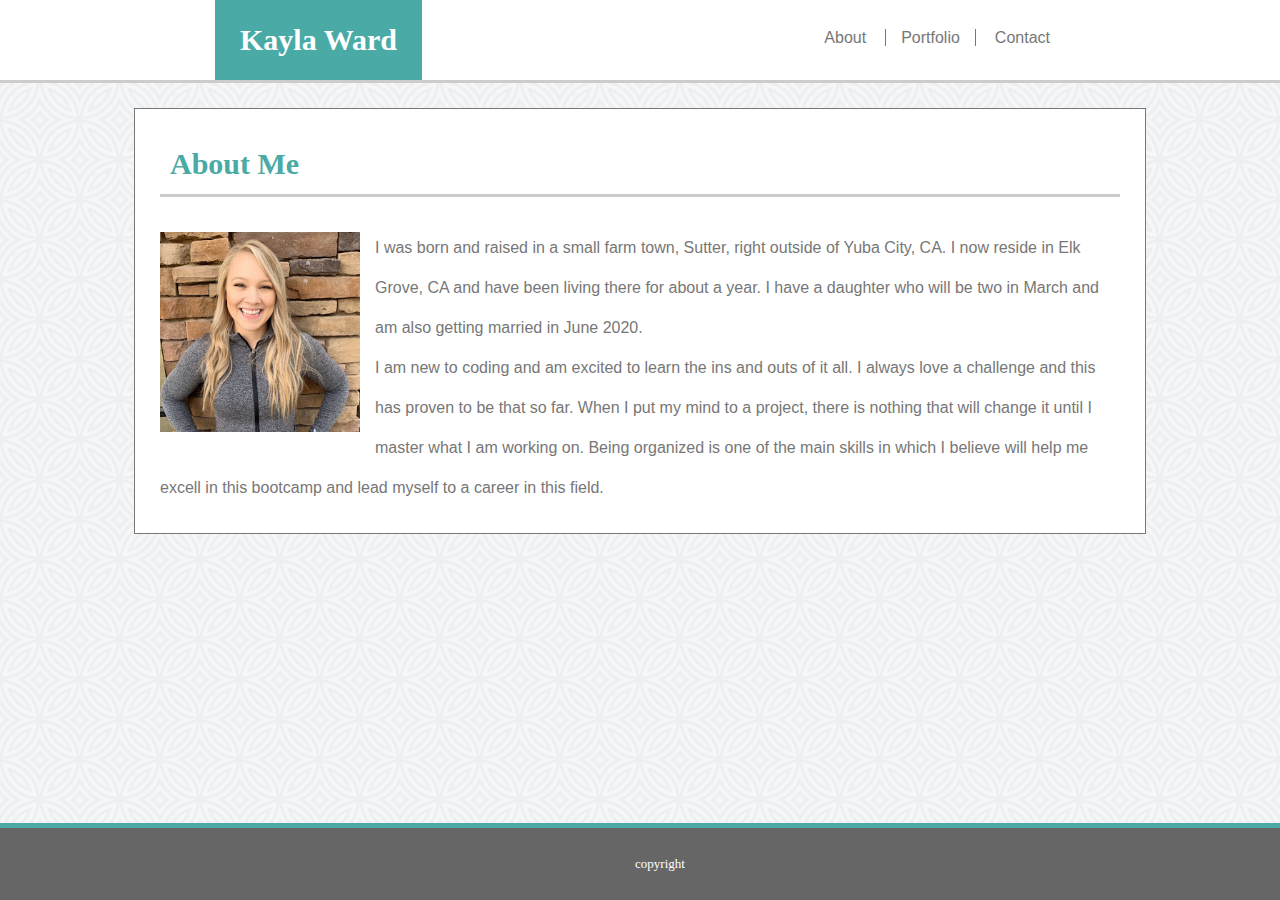
<file: index.html>
<!DOCTYPE html>
<html lang="en">

<head>
    <meta charset="UTF-8">
    <meta name="viewport" content="width=device-width, initial-scale=1.0">
    <meta http-equiv="X-UA-Compatible" content="ie=edge">
    <link rel="stylesheet" type="text/css" href="assets/css/reset.css">
    <link rel="stylesheet" type="text/css" href="assets/css/style.css">
    <title>Kayla's Bio | About</title>
</head>

<!--header bar with navigation-->
<header>
    <div class="header">
        <h1>Kayla Ward</h1>
        <div class="navbar">
            <a href="index.html" class="about">About</a>
            <a href="portfolio.html" class="portfolio">Portfolio</a>
            <a href="contact.html" class="contact">Contact</a>
        </div>
    </div>
</header>

<body>
    <div class="mainContent">
        <h2>About Me</h2>
        <img src="assets/images/2019-11-11.jpg" alt="Kayla" height="200" width="200" class="picture">
        <br>
        <p>
            I was born and raised in a small farm town, Sutter, right outside of Yuba City, CA. I now reside in
            Elk Grove, CA and have been living there for about a year. I have a daughter who will be two in March and am also getting married in June 2020.
            <br> 
            I am new to coding and am excited to learn the ins and outs of it all. I always love a challenge and this
            has proven to be that so far. When I put my mind to a project, there is nothing that will change it until
            I master what I am working on. Being organized is one of the main skills in which I believe will help me excell in this bootcamp and lead myself to a career in this field.
        </p>
    </div>
</body>

<p class="footer">
    copyright
    </p>

</html>
</file>
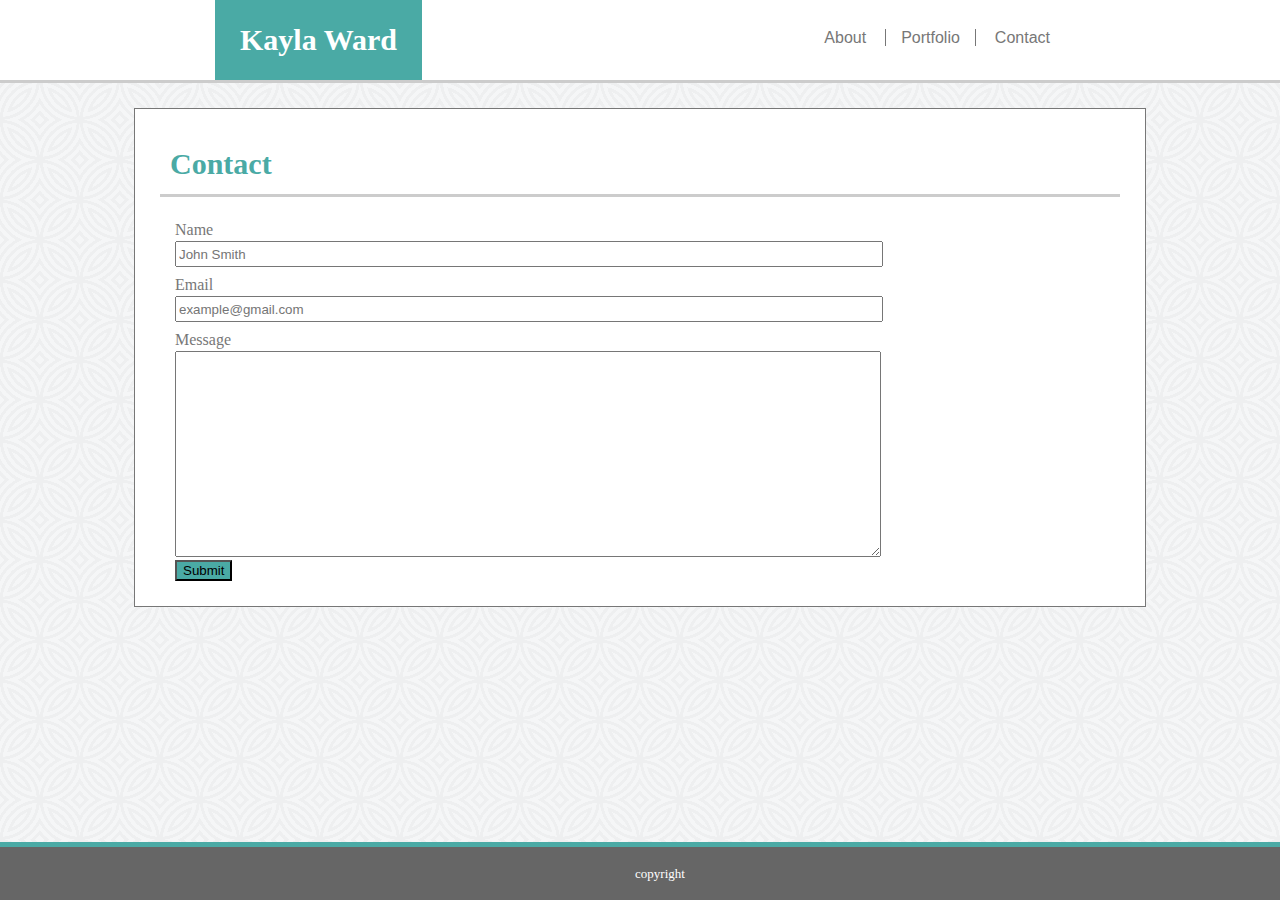
<file: contact.html>
<!DOCTYPE html>
<html lang="en">

<head>
    <meta charset="UTF-8">
    <meta name="viewport" content="width=device-width, initial-scale=1.0">
    <meta http-equiv="X-UA-Compatible" content="ie=edge">
    <link rel="stylesheet" type="text/css" href="assets/css/reset.css">
    <link rel="stylesheet" type="text/css" href="assets/css/style.css">
    <title>Kayla's Bio | Contact</title>
</head>

<!--header bar with navigation-->
<header>
    <div class="header">
        <h1>Kayla Ward</h1>
        <div class="navbar">
            <a href="index.html" class="about">About</a>
            <a href="portfolio.html" class="portfolio">Portfolio</a>
            <a href="contact.html" class="contact">Contact</a>
        </div>
    </div>
</header>

<!--body-->

<body>
    <div class="mainContent">
        <h2>Contact</h2>

        <!--form-->
        <div class="title">Name</div>
        <input type="text" class="name" placeholder="John Smith">

        <div class="title">Email</div>
        <input type="email" class="emailAddress" placeholder="example@gmail.com">
        <div class="title">Message</div>
        <textarea name="message" class="textArea">
        </textarea>
        <br>
        <input type="submit" class="submitBtn">
    </div>
</body>

<div class="footer">
    copyright
</div>

</html>
</file>
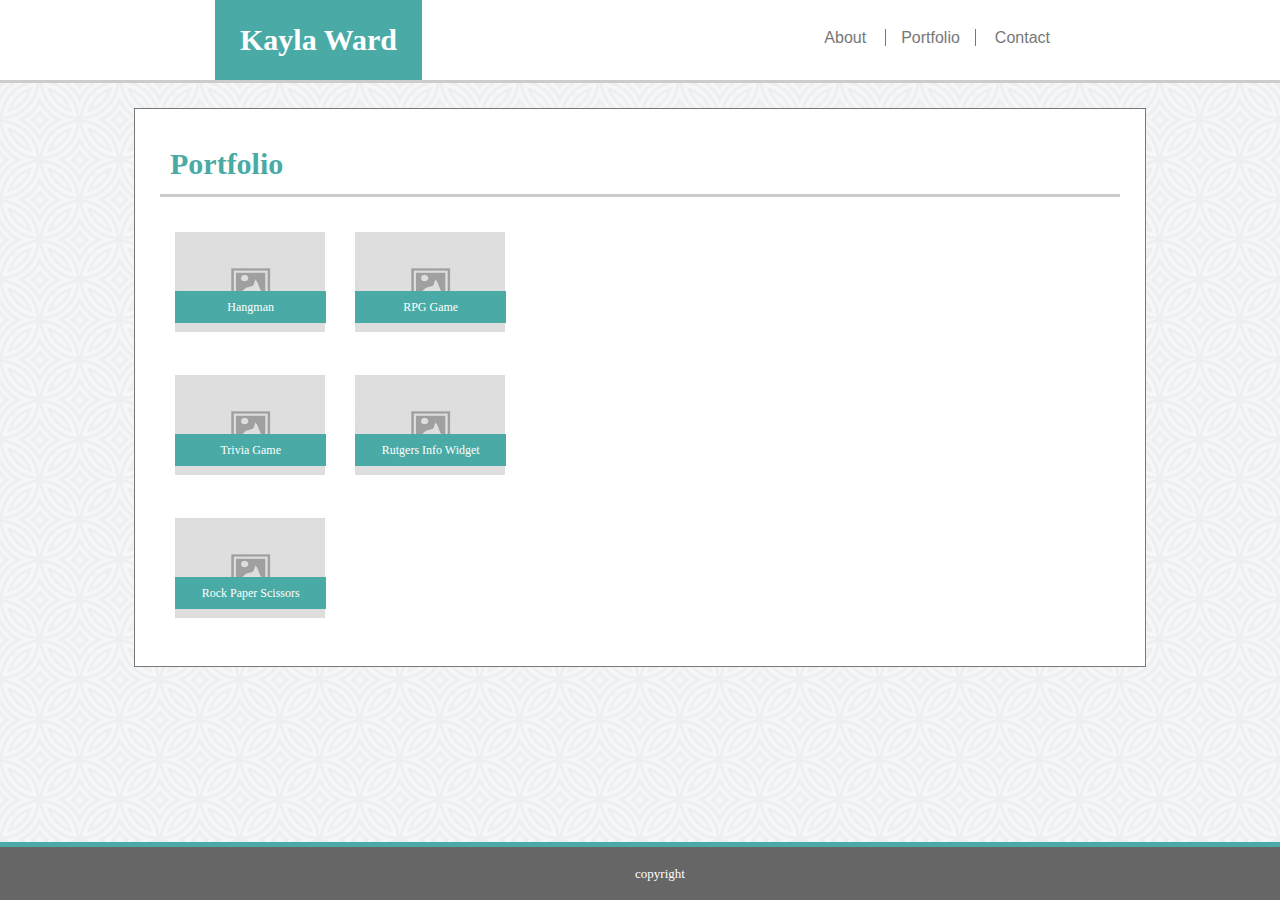
<file: portfolio.html>
<!DOCTYPE html>
<html lang="en">

<head>
    <meta charset="UTF-8">
    <meta name="viewport" content="width=device-width, initial-scale=1.0">
    <meta http-equiv="X-UA-Compatible" content="ie=edge">
    <link rel="stylesheet" type="text/css" href="assets/css/reset.css">
    <link rel="stylesheet" type="text/css" href="assets/css/style.css">
    <title>Kayla's Bio | Portfolio</title>
</head>

<body>
    <!--header bar with navigation-->
    <header>
        <div class="header">
            <h1>Kayla Ward</h1>
            <div class="navbar">
                <a href="index.html" class="about">About</a>
                <a href="portfolio.html" class="portfolio">Portfolio</a>
                <a href="contact.html" class="contact">Contact</a>
            </div>
        </div>
    </header>

    <!--main content-->

    <body>
        <div class="mainContent">
            <h2>Portfolio</h2>
            <!--table-->
            <table>
                <tr>
                    <td class="project">
                        <img src="assets/images/placeholder-img-4-510x382.jpg" alt="Hangman" height="100" width="150">
                        <div class="bannerText">Hangman</div>
                    </td>
                    <td class="project">
                        <img src="assets/images/placeholder-img-4-510x382.jpg" alt="RPG Game" height="100" width="150">
                        <div class="bannerText">RPG Game</div>
                    </td>
                </tr>
                <tr>
                    <td class="project">
                        <img src="assets/images/placeholder-img-4-510x382.jpg" alt="Trivia Game" height="100"
                            width="150">
                        <div class="bannerText">Trivia Game</div>
                    </td>
                    <td class="project">
                        <img src="assets/images/placeholder-img-4-510x382.jpg" alt="Rutgers Info Widget" height="100"
                            width="150">
                        <div class="bannerText">Rutgers Info Widget</div>
                    </td>
                </tr>
                <td class="project">
                    <img src="assets/images/placeholder-img-4-510x382.jpg" alt="Rock Paper Scissors" height="100"
                        width="150">
                    <div class="bannerText">Rock Paper Scissors</div>
                </td>

            </table>
    </body>
    </div>
    <div class="footer">
        copyright
    </div>

</html>
</file>
<file: assets/css/style.css>
/*header bar*/
.header {
    overflow: hidden;
    background-color: #ffffff;
    width: 100%;
    border-bottom: solid;
    border-color: #cccccc;
}

/*first and last name on header*/ 
h1 {
    float: left;
    padding: 25px;
    font-size: 30px;
    text-align: left;
    font-weight: bold;
    color: #ffffff;
    font-family: Georgia, 'Times New Roman', Times, serif;
    background-color: #4aaaa5;
    margin-left: 215px;
}

/* navigation bar */
.navbar {
    float: right;
    text-align: right;
    text-decoration: none;
    font-size: 16px; 
    line-height: 25px;
    margin-top: 25px;
    margin-right: 215px;
  }
  
.about {
      padding: 15px;
      color: #777777;
      font-family: Arial, Helvetica, sans-serif;
      text-decoration: none;
    } 
.about:hover {
        color: #4aaaa5; 
        font-size: 20px;
    }

.portfolio {
    border-left: solid;
    border-right: solid;
    border-width: thin;
    color: #777777;
    padding: 0px 15px;
    font-family: Arial, Helvetica, sans-serif;
    text-decoration: none;
} 
.portfolio:hover {
    color: #4aaaa5; 
    font-size: 20px;
}

.contact {
    padding: 15px;
    font-family: Arial, Helvetica, sans-serif;
    text-decoration: none;
    color: #777777;
} 
.contact:hover {
    color: #4aaaa5; 
    font-size: 20px;
}

/*about section*/
body {
    background-image: url("../images/contemporary_china.png");
    background-repeat: repeat-x repeat-y;
} 

.mainContent {
    border: solid;
    border-width: 1px;
    padding: 25px;
    margin-top: 25px;
    color: #777777;
    background: white;
    margin-right: auto;
    margin-left:  auto;
    max-width: 960px;
}
h2 {
    padding: 15px 10px;
    font-size: 30px;
    text-align: left;
    font-weight: bold;
    color: #4aaaa5;
    font-family: Georgia, 'Times New Roman', Times, serif;
    border-bottom: solid;
    border-color: #cccccc;
    margin-bottom: 15px;
}

p {
    margin-top: 20px;
    position: relative; 
    display: inline;
    line-height: 2.5;
    font-family: Arial, Helvetica, sans-serif;
    word-wrap: break-word;
} 

.picture {
    margin-top: 20px;
    float: left;
    margin-right: 15px;
}

/*contact section*/
.title {
    margin-left: 15px;
    padding: 10px 0px 3px 0px;
}
.name {
    width: 700px;
    margin-left: 15px;
    height: 20px;
}
.emailAddress {
    width: 700px;
    margin-left: 15px;
    height: 20px;
}
.textArea {
    width: 700px;
    height: 200px;
    margin-left: 15px;
}
.submitBtn {
    background-color: #4aaaa5;
    margin-left: 15px;
}
.submitBtn:hover {
    color: #ffffff;
    font-size: 12px;

}

/*portfolio section*/
.project{
    position: relative;
    display: inline-block; 
    padding: 20px 15px;
}
.project .bannerText{
    position: absolute;
    text-align: center;
    top: 55%;
    padding: 10px;
    background-color: #4aaaa5;
    font-family: Georgia, 'Times New Roman', Times, serif;
    font-size: 12px;
    color: #fff;
    width: 73%;
}

/*footer*/
.footer {
    position: fixed;
    bottom: 0;
    width: 100%;
    padding: 20px;
    background-color: #666666;
    color: #ffffff;
    text-align: center;
    font-family: Georgia, 'Times New Roman', Times, serif;
    font-size: small;
/* footer border */
    border-top: solid;
    border-color: #4aaaa5;
    border-width: thick;
 }
</file>
